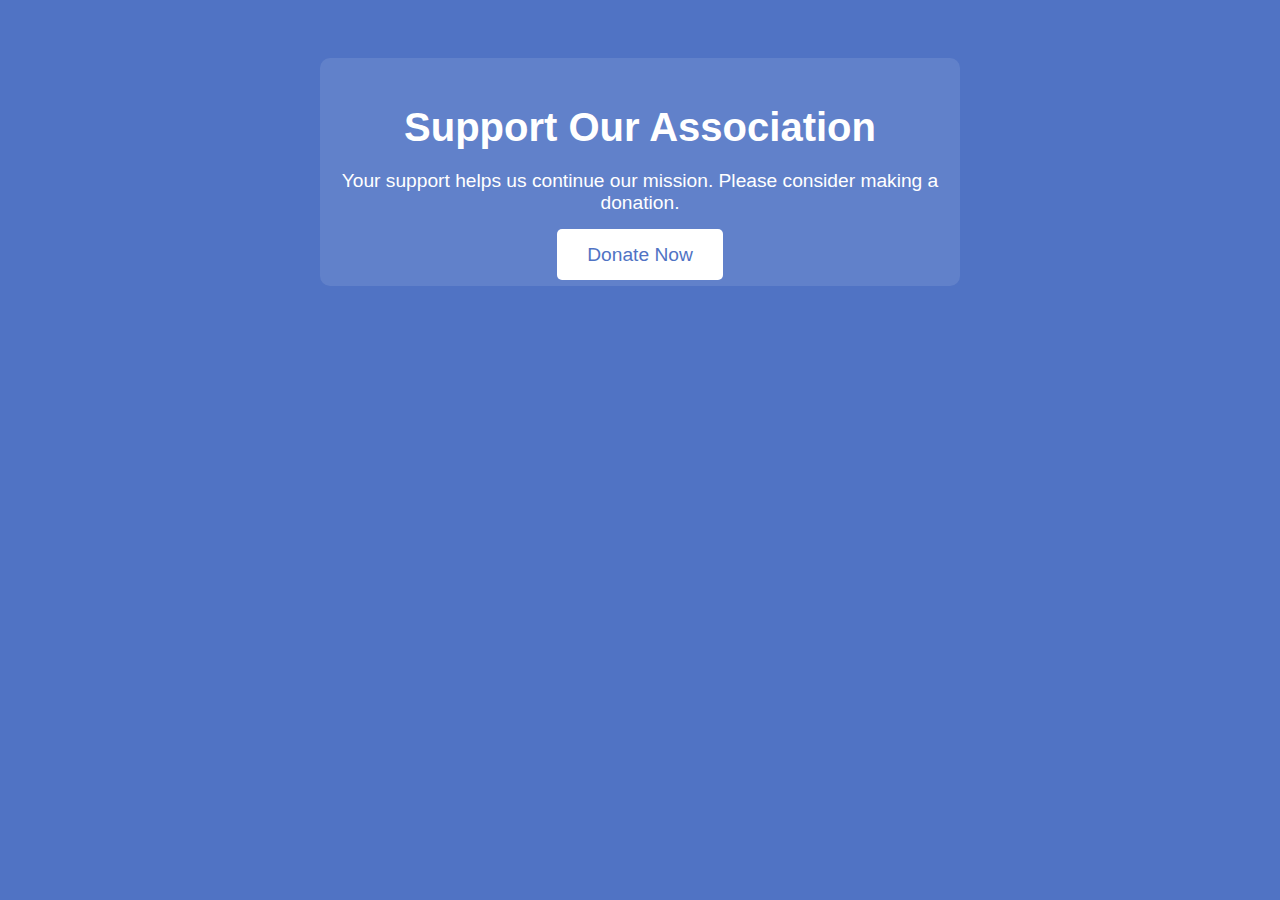
<file: home.html>
<!DOCTYPE html>
<html lang="en">
<head>
    <meta charset="UTF-8">
    <meta name="viewport" content="width=device-width, initial-scale=1.0">
    <title>Support Our Association</title>
    <style>
        body {
            background-color: #5073c4;
            color: white;
            font-family: Arial, sans-serif;
            text-align: center;
            padding-top: 50px;
        }
        .container {
            max-width: 600px;
            margin: 0 auto;
            padding: 20px;
            background-color: rgba(255, 255, 255, 0.1);
            border-radius: 10px;
        }
        h1 {
            font-size: 2.5em;
            margin-bottom: 20px;
        }
        p {
            font-size: 1.2em;
            margin-bottom: 30px;
        }
        .btn {
            background-color: #ffffff;
            color: #5073c4;
            padding: 15px 30px;
            text-decoration: none;
            border-radius: 5px;
            font-size: 1.2em;
            transition: background-color 0.3s ease;
        }
        .btn:hover {
            background-color: #cccccc;
        }
    </style>
</head>
<body>
    <div class="container">
        <h1>Support Our Association</h1>
        <p>Your support helps us continue our mission. Please consider making a donation.</p>
        <a href="YOUR_DONATION_LINK" class="btn" target="_blank">Donate Now</a>
    </div>
</body>
</html>
</file>
